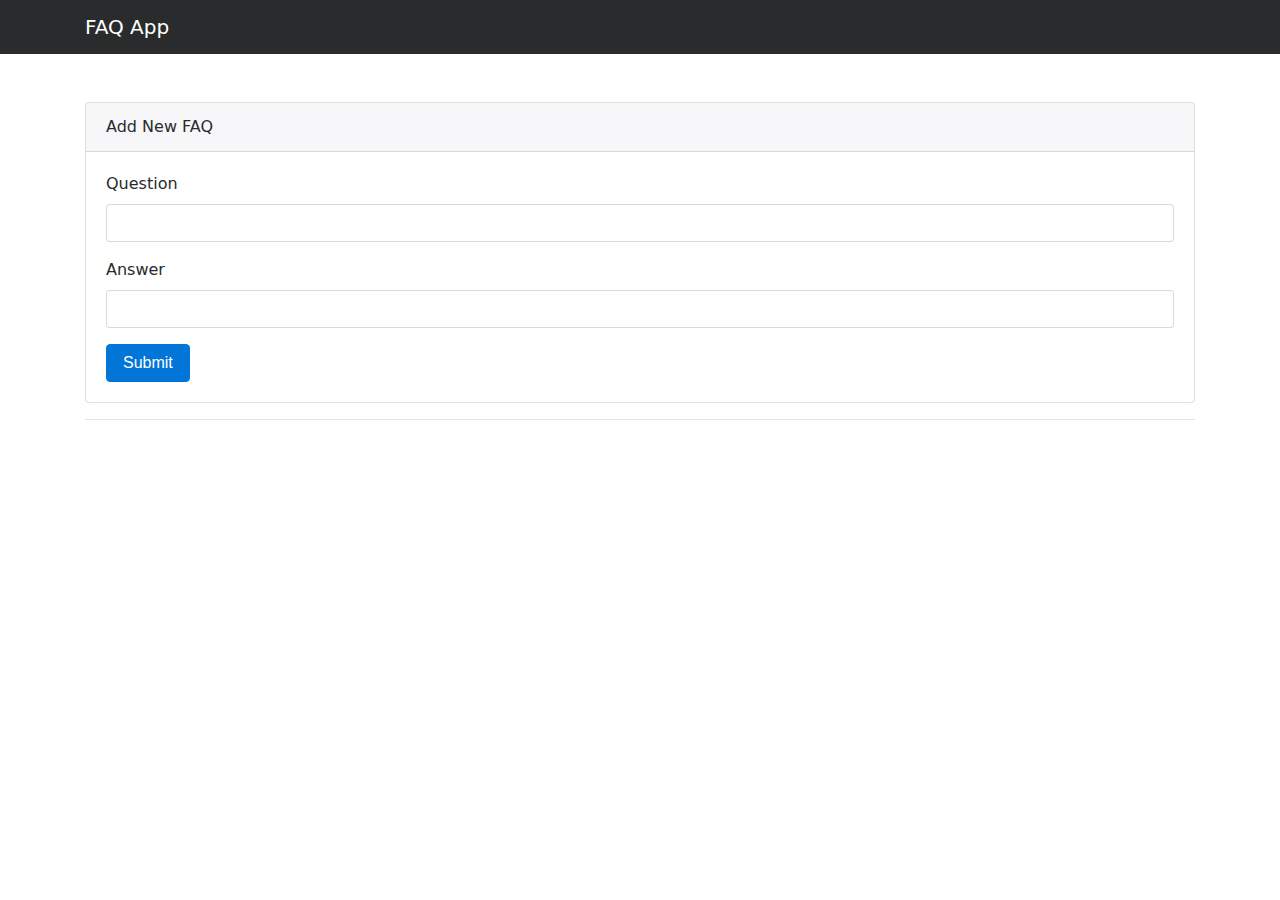
<file: index.html>
<!doctype html>
<html lang="en">
<head>
  <meta charset="utf-8">
  <title>FAQApp</title>
  <base href="https://mayank-17.github.io/FAQApp/">
  <meta name="viewport" content="width=device-width, initial-scale=1">
  <link rel="icon" type="image/x-icon" href="favicon.ico">
<link rel="stylesheet" href="styles.482537937cfbab1dacd8.css"></head>
<body>
  <app-root></app-root>
<script type="text/javascript" src="runtime.a66f828dca56eeb90e02.js"></script><script type="text/javascript" src="polyfills.7a0e6866a34e280f48e7.js"></script><script type="text/javascript" src="scripts.ae7b1bdaa7e24e01a50e.js"></script><script type="text/javascript" src="main.787636fa367cf62cefc6.js"></script></body>
</html>
</file>
